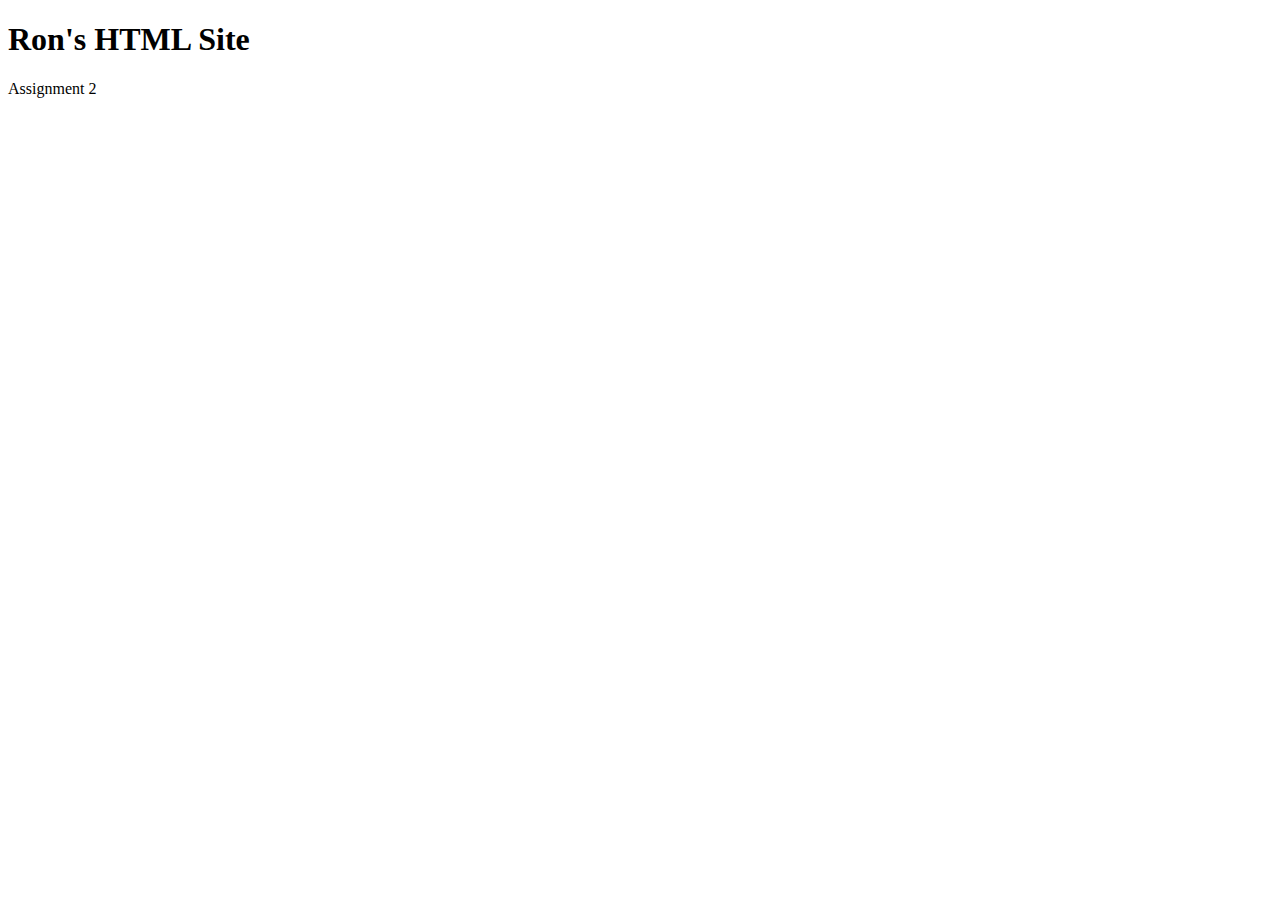
<file: assignment_2/index.html>
<!DOCTYPE html>
<html lang="en">
<head>
  <meta charset="utf-8">
  <title>Ron's HTML Site</title>
  <link rel="stylesheet" href="./styles.css">
</head>
<body>
    <h1>Ron's HTML Site</h1>
    <p>Assignment 2</p>
</body>
</html>
</file>
<file: assignment_2/styles.css>
@font-face {
    font-family: 'Lobster';
    font-style: normal;
    font-weight: 400;
    font-display: swap;
    src: url(https://fonts.gstatic.com/s/lobster/v23/neILzCirqoswsqX9zo-mM4MwWJXNqA.woff2) format('woff2');
    unicode-range: U+0460-052F, U+1C80-1C88, U+20B4, U+2DE0-2DFF, U+A640-A69F, U+FE2E-FE2F;
  }

h1, p {font-family: 'Lobster', cursive;}
</file>
